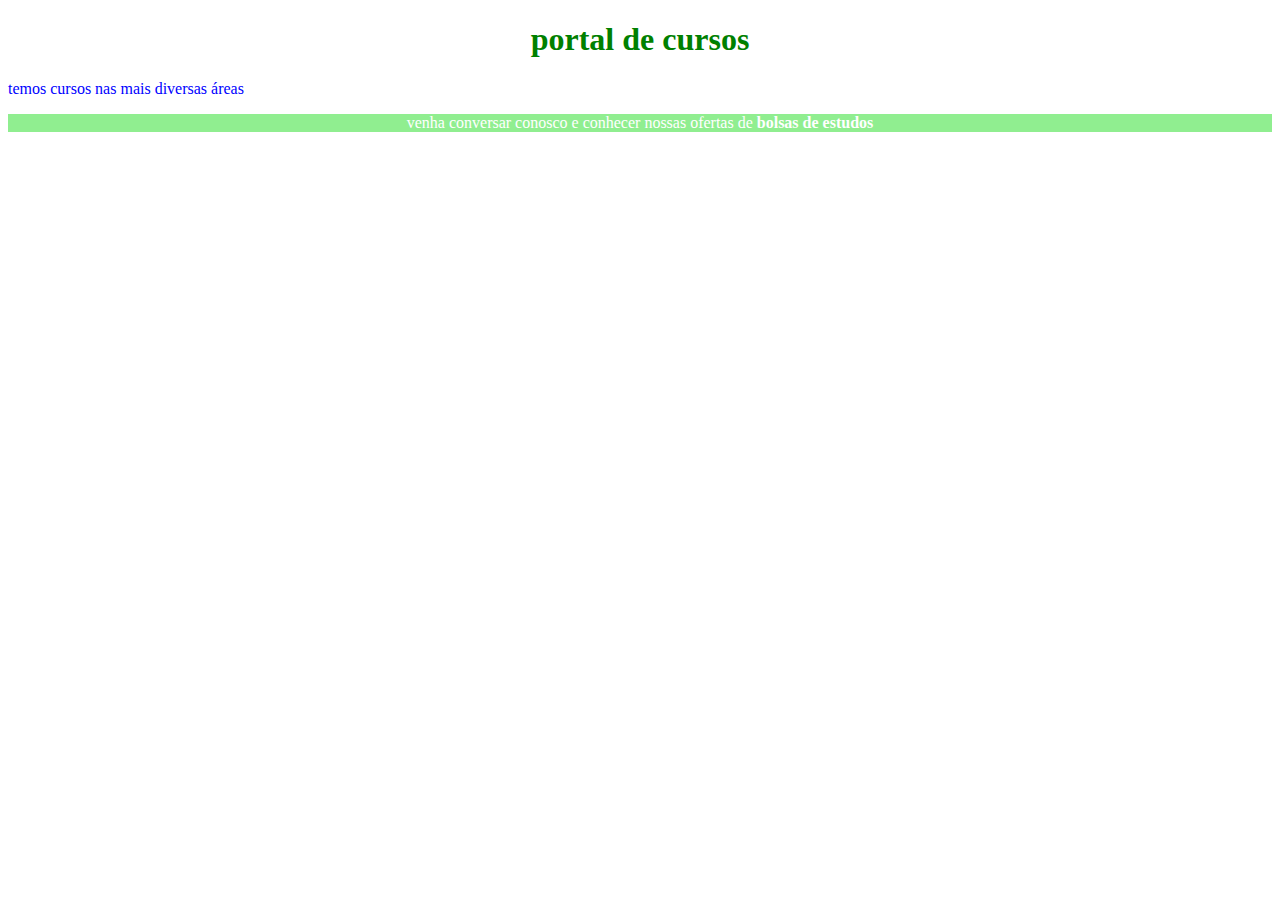
<file: index.html>
<!DOCTYPE html>
<html lang="pt-br">
<head>
    <meta charset="UTF-8">
    <title>css- introdução</title>
    <link rel="stylesheet" href="css/style.css">
    <style>
    </style>
</head>
<body>
    <h1 id="titulo">portal de cursos</h1>
    <p id="descricao">temos cursos nas mais diversas áreas</p>
    <p class="nova promocao">venha conversar conosco e conhecer nossas ofertas de
        <strong>bolsas de estudos</strong>
    </p>
</body>
</html>
</file>
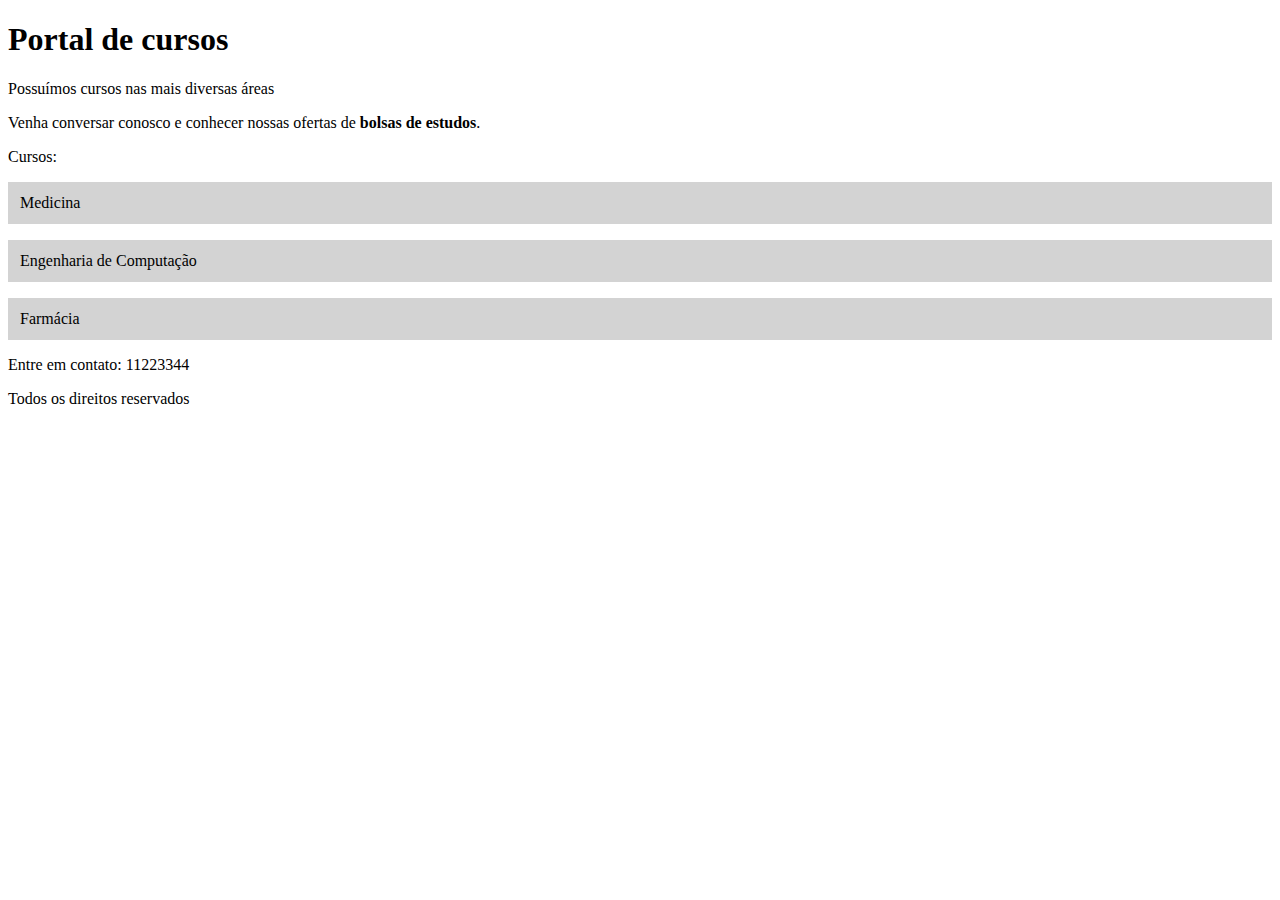
<file: mais-seletores.html>
<!DOCTYPE html>
<html lang="pt-BR">

<head>
    <meta charset="utf-8">
    <title>Mais seletores</title>
    <!-- vamos especificar as regras CSS aqui, para simplificar -->
    <style>
        article p {
            padding: 12px;
            background-color: lightgray;

        }
    </style>
</head>

<body>
    <main>
        <h1 id="titulo">Portal de cursos</h1>
        <p id="descricao">Possuímos cursos nas mais diversas áreas</p>
        <p class="promocao nova">Venha conversar conosco e conhecer
            nossas ofertas de <strong>bolsas de estudos</strong>.</p>
        <p>Cursos:</p>
        <article>
            <p class="novo-curso">Medicina</p>
            <p class="curso">Engenharia de Computação</p>
            <p class="curso">Farmácia</p>
        </article>
        <p id="contato" class="final-pagina">Entre em contato:
            11223344</p>
        <p id="rodape" class="final-pagina">Todos os direitos
            reservados</p>
    </main>
</body>

</html>
</file>
<file: css/style.css>
/* seletor por id */
#titulo{
	color: green;
	text-align: center;
}

p#descricao{
	color: blue;
}

.promocao{
	text-align: center;
	background-color: lightgreen;
}

.nova{
	color:white
}

/* tipo < classe < id (em questão de especificidade) */
</file>
